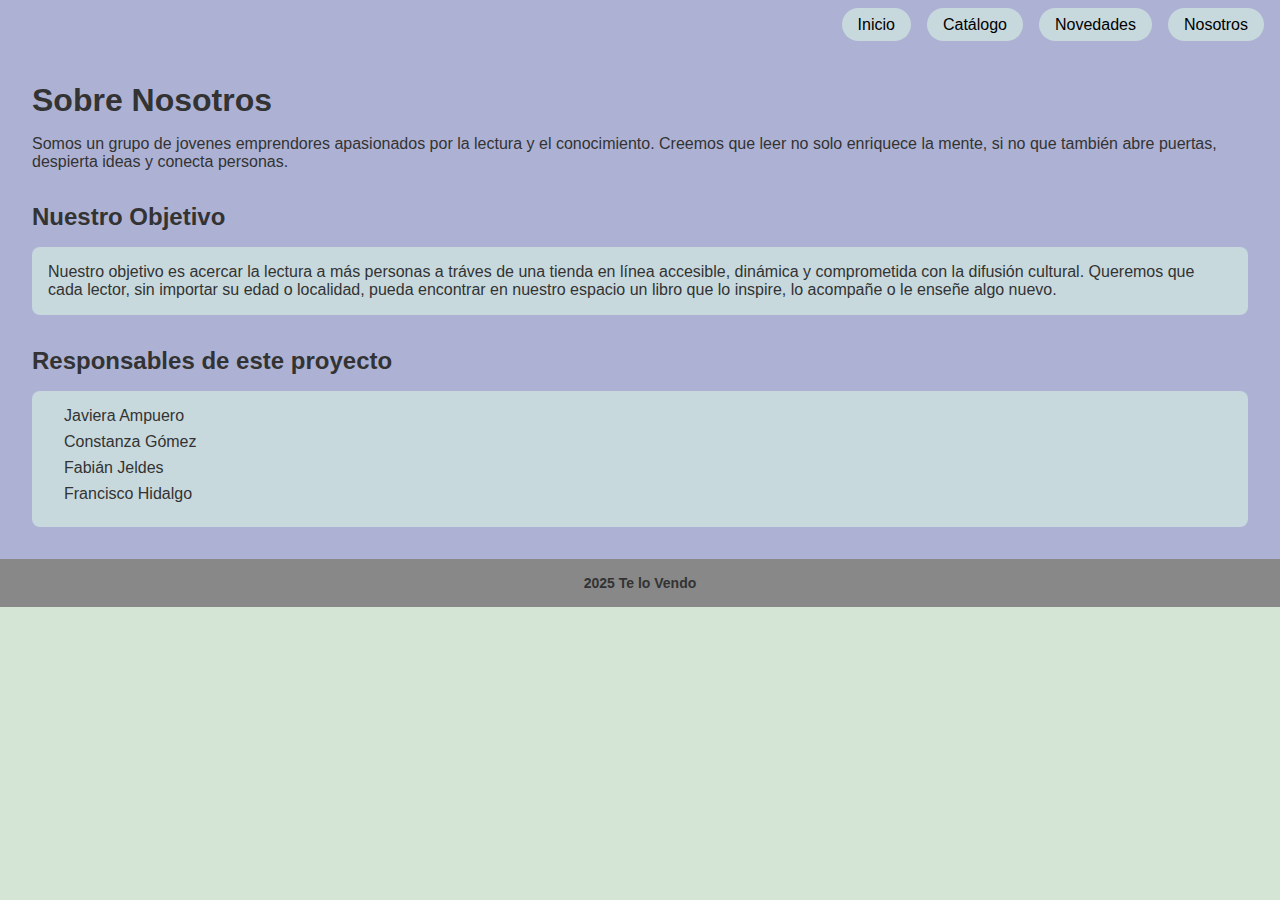
<file: aboutus.html>
<!DOCTYPE html>
<html lang="en">

<head>
  <meta charset="UTF-8" />
  <meta name="viewport" content="width=device-width, initial-scale=1.0" />
  <title>Acerca de nosotros</title>
  <link rel="stylesheet" href="./assets/style/main.css" />
</head>

<body>

  <!--inicio barra navegación-->
  <header>
    <nav class="navbar">
      <ul class="navbar__menu">
        <li class="navbar__item">
          <a class="navbar__link" href="#inicio">Inicio</a>
        </li>
        <li class="navbar__item">
          <a class="navbar__link" href="catalogo.html">Catálogo</a>
        </li>
        <li class="navbar__item">
          <a class="navbar__link" href="#novedades">Novedades</a>
        </li>
        <li class="navbar__item">
          <a class="navbar__link" href="aboutus.html">Nosotros</a>
        </li>
      </ul>
    </nav>

  </header>

  <!--FIN BARRA NAVEGACIÓN-->

  <section class="nosotros">
    <h1 class="nosotros__titulo">Sobre Nosotros</h1>
    <p class="nosotros__descripcion">
      Somos un grupo de jovenes emprendores apasionados por la lectura y el
      conocimiento. Creemos que leer no solo enriquece la mente, si no que
      también abre puertas, despierta ideas y conecta personas.
    </p>

    <h2 class="nosotros__subtitulo">Nuestro Objetivo</h2>
    <p class="nosotros__objetivo">
      Nuestro objetivo es acercar la lectura a más personas a tráves de una
      tienda en línea accesible, dinámica y comprometida con la difusión
      cultural. Queremos que cada lector, sin importar su edad o localidad,
      pueda encontrar en nuestro espacio un libro que lo inspire, lo acompañe
      o le enseñe algo nuevo.
    </p>

    <h2 class="nosotros__subtitulo">Responsables de este proyecto</h2>
    <div class="nosotros__responsables">
      <ul class="nosotros__lista">
        <li class="nosotros__lista-item">Javiera Ampuero</li>
        <li class="nosotros__lista-item">Constanza Gómez</li>
        <li class="nosotros__lista-item">Fabián Jeldes</li>
        <li class="nosotros__lista-item">Francisco Hidalgo</li>
      </ul>
  </section>

  <footer class="footer">
    <p>2025 Te lo Vendo</p>
  </footer>
</body>

</html>
</file>
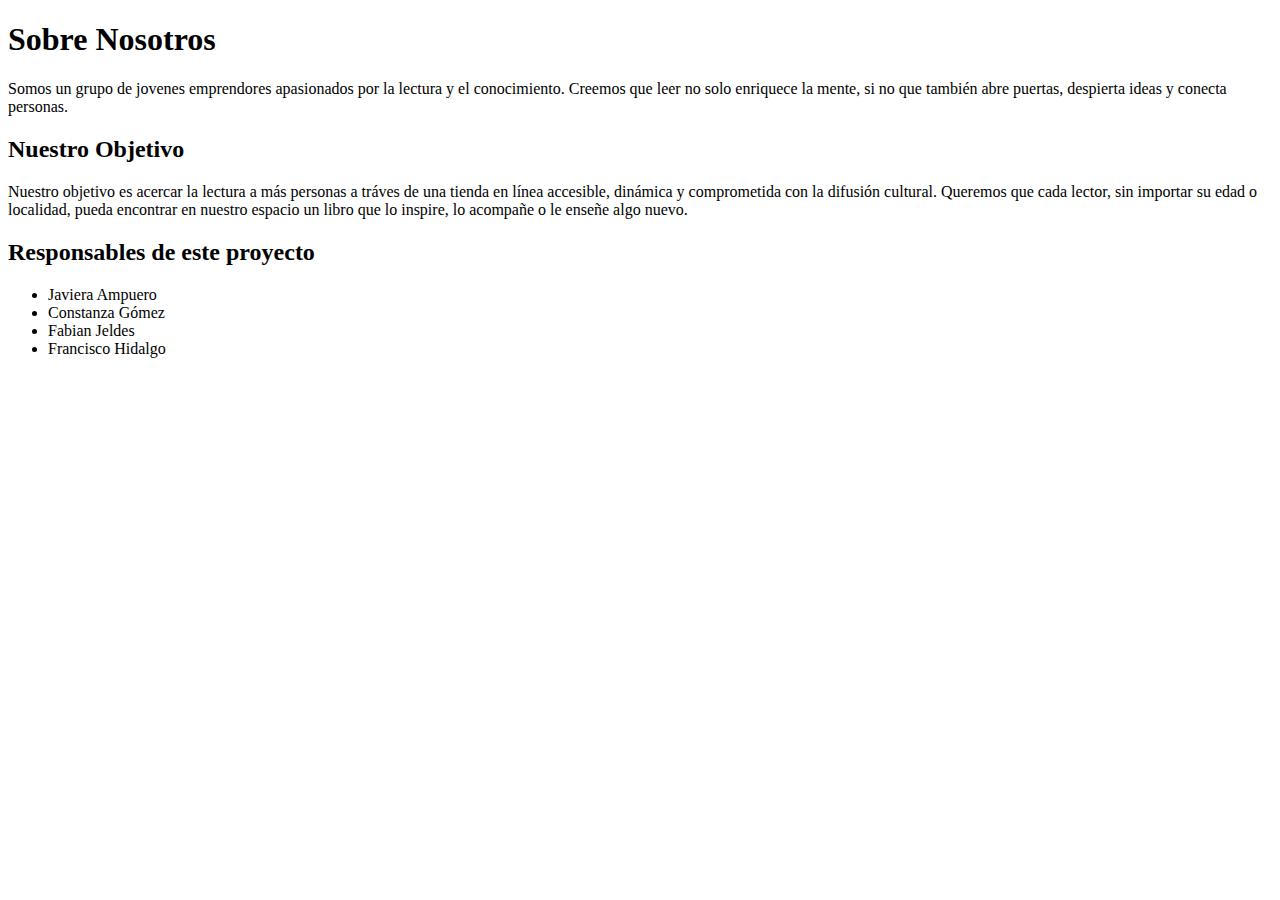
<file: assets/aboutus.html>
<!DOCTYPE html>
<html lang="en">
<head>
    <meta charset="UTF-8">
    <meta name="viewport" content="width=device-width, initial-scale=1.0">
    <title>Acerca de nosotros </title>

</head>
<body>

    <section class="nosotros">
        <h1>Sobre Nosotros </h1>
        <p>Somos un grupo de jovenes emprendores apasionados por la lectura y el conocimiento.
            Creemos que leer no solo enriquece la mente, si no que también abre puertas, despierta ideas y conecta personas.
        </p>

        <h2>Nuestro Objetivo</h2>
        <p> 
            Nuestro objetivo es acercar la lectura a más personas a tráves de una tienda en línea accesible, dinámica y comprometida con la difusión cultural.
            Queremos que cada lector, sin importar su edad o localidad, pueda encontrar en nuestro espacio un libro que lo inspire, lo acompañe o le enseñe algo nuevo.
        </p>

        <h2>Responsables de este proyecto</h2>
          <ul>
      <li>Javiera Ampuero</li>
      <li>Constanza Gómez</li>
      <li>Fabian Jeldes</li>
      <li>Francisco Hidalgo</li>
    </ul>
        </section>

        <footer>
            
        </footer>

</body>
</html>
</file>
<file: assets/style/main.css>
@charset "UTF-8";
* {
  margin: 0;
  padding: 0;
  box-sizing: border-box;
}

* {
  font-family: "Open Sans", sans-serif;
}

.navbar {
  padding: 1rem;
  background-color: #adb2d4;
}
.navbar__menu {
  display: flex;
  flex-direction: row;
  gap: 1rem;
  list-style: none;
  padding: 0;
  justify-content: end;
}
.navbar__item {
  font-size: 1rem;
}
.navbar__link {
  padding: 0.5rem 1rem;
  text-decoration: none;
  border-radius: 20px;
  background-color: #c7d9dd;
  color: #000000;
}
.navbar__link:hover {
  background-color: #adb2d4;
  color: black;
  transition: background-color 0.3s ease;
  cursor: pointer;
}

.navbar__ficha {
  position: fixed;
  top: 0;
  width:  100 %;
}

.hero {
  display: flex;
  flex-direction: column;
  background-color: #c7d9dd;
}
.hero__logo {
  align-self: center;
  width: 10%;
  height: 10%;
}
.hero__title {
  text-align: center;
  padding-left: 4em;
  padding-right: 4em;
  margin: 1rem 0;
}
.hero__description {
  text-align: center;
  padding: 2rem;
  margin: 1rem 0;
}
.hero__buttons {
  display: flex;
  flex-direction: row;
  justify-content: space-evenly;
}
.hero__button {
  padding: 0.5rem 1rem;
  text-decoration: none;
  border-radius: 4px;
  margin-bottom: 1rem;
  border: 0;
  color: #000000;
  background-color: #d5e5d5;
}
.hero__button:hover {
  background-color: #adb2d4;
  transition: background-color 0.3s ease;
  cursor: pointer;
  box-shadow: 0 2px 4px rgba(0, 0, 0, 0.1);
}

.news {
  padding: 2rem;
  display: flex;
  flex-direction: column;
  text-align: center;
}
.news__card {
  border-radius: 12px;
  box-shadow: 0 2px 8px rgba(0, 0, 0, 0.1);
  overflow: hidden;
  display: flex;
  flex-direction: column;
  max-width: 800px;
  margin: 40px auto;
  background-color: #eef1da;
}
.news__card__image {
  width: 100%;
  height: auto;
  object-fit: contain;
}
.news__card__content {
  padding: 20px;
}
.news__card__content--title {
  font-size: 1.8rem;
  color: #adb2d4;
  margin-bottom: 10px;
}
.news__card__content--autor {
  font-weight: bold;
  margin-bottom: 10px;
}
.news__card__content--description {
  margin-bottom: 15px;
}
.news__card__content--button {
  background-color: #c7d9dd;
  color: #000000;
  display: inline-block;
  padding: 12px 20px;
  text-decoration: none;
  border-radius: 8px;
  transition: background-color 0.3s ease;
}
.news__card__content--button:hover {
  background-color: #c7d9dd;
}

.contact {
  background-color: #eef1da;
  padding: 40px 20px;
  display: flex;
  justify-content: space-around;
  align-items: center;
  max-height: 800px;
  margin: 0 auto;
  border-radius: 8px;
  padding: 30px;
  box-shadow: 0 4px 8px rgba(0, 0, 0, 0.1);
}
.contact__container {
  background-color: #c7d9dd;
  max-height: 800px;
  margin: 0 auto;
  border-radius: 8px;
  padding: 30px;
  box-shadow: 0 4px 8px rgba(0, 0, 0, 0.1);
}
.contact__title {
  font-size: 2rem;
  margin-bottom: 20px;
  text-align: center;
  font-weight: bold;
}
.contact__form {
  display: flex;
  flex-direction: column;
}
.contact__form--input, .contact__form--textarea {
  margin-bottom: 20px;
  padding: 12px;
  border: 1px solid #ccc;
  border-radius: 4px;
  font-size: 1rem;
}
.contact__button {
  color: #000000;
  background-color: #d5e5d5;
  padding: 12px;
  border: none;
  border-radius: 4px;
  cursor: pointer;
  transition: background-color 0.3s;
}
.contact__button:hover {
  background-color: #adb2d4;
}

.btn-agregar {
  background-color: #4CAF50;
  padding: 10px 20px;
  border: none;
  border-radius: 5px;
  cursor: pointer;
  margin-top: 10px;
  justify-content: center;
  align-items: center;
  margin-left: 30%;
}

.cards {
  width: 500px;
  margin: 10px auto;
  padding: 10px;
  border: 1px solid gray;
  box-shadow: 0 0 10px gray;
  border-radius: 10px;
  display: flex;
  max-width: fit-content;
  background-color: #eef1da;
}

.footer {
  background-color: #adb2d4;
  text-align: center;
  font-weight: bold;
  padding: 2rem;
}

.ficha {
  background-color: #b6bce2;
  border-radius: 12px;
  box-shadow: 0 2px 8px rgba(0, 0, 0, 0.1);
  overflow: hidden;
  display: flex;
  flex-direction: column;
  max-width: 1000px;
  margin: 40px auto;
}
.ficha__imagen {
  width: 100%;
  max-height: 300px;
  object-fit: cover;
  object-position: center;
  border-bottom: 4px solid #e0e0e0;
  display: block;
}
.ficha__contenido {
  padding: 20px;
}
.ficha__contenido > .ficha__titulo {
  font-size: 1.8rem;
  color: #2c3e50;
  margin-bottom: 10px;
}
.ficha__contenido > .ficha__autor {
  font-weight: bold;
  margin-bottom: 10px;
}
.ficha__contenido > .ficha__descripcion {
  margin-bottom: 15px;
}
.ficha__contenido > .ficha__info {
  font-style: italic;
  color: #666;
  margin-bottom: 20px;
}
.ficha__contenido > .ficha__boton {
  display: inline-block;
  background-color: #25d366;
  color: #fff;
  padding: 12px 20px;
  text-decoration: none;
  border-radius: 8px;
  font-weight: bold;
  transition: background-color 0.3s ease;
}
.ficha__contenido > .ficha__boton:hover {
  background-color: #1ebe5d;
}
@media (min-width: 768px) {
  .ficha {
    flex-direction: row;
  }
  .ficha__imagen {
    width: 50%;
    height: auto;
  }
  .ficha__contenido {
    width: 50%;
  }
}

body {
  margin: 0;
  font-family: "Arial", sans-serif;
  color: #333;
  background-color: #d5e5d5;
}

.nosotros {
  background-color: #adb2d4;
  padding: 32px;
}
.nosotros__titulo {
  font-size: 2rem;
  margin-bottom: 16px;
}
.nosotros__descripcion {
  font-size: 1rem;
  margin-bottom: 32px;
}
.nosotros__subtitulo {
  font-size: 1.5rem;
  margin-top: 32px;
  margin-bottom: 16px;
}
.nosotros__objetivo, .nosotros__responsables {
  background-color: #c7d9dd;
  padding: 16px;
  border-radius: 8px;
}
.nosotros__lista {
  list-style: none;
  padding-left: 16px;
  margin: 0;
}
.nosotros__lista-item {
  margin-bottom: 8px;
}
@media (max-width: 1023px) {
  .nosotros {
    padding: 24px;
  }
  .nosotros__titulo {
    font-size: 16px;
  }
  .nosotros__subtitulo {
    font-size: 16px;
  }
  .nosotros__descripcion {
    font-size: 16px;
  }
}
@media (max-width: 767px) {
  .nosotros {
    padding: 16px;
  }
  .nosotros__titulo {
    font-size: 16px;
  }
  .nosotros__subtitulo {
    font-size: 16px;
  }
  .nosotros__descripcion {
    font-size: 16px;
  }
  .nosotros__objetivo, .nosotros__responsables {
    padding: 12px;
  }
}

.footer {
  background-color: #888888;
  text-align: center;
  padding: 16px;
  font-size: 14px;
}
@media (max-width: 767px) {
  .footer {
    font-size: 13px;
    padding: 12px;
  }
}

body {
  box-sizing: border-box;
  display: flex;
  flex-direction: column;
  font-family: "Open Sans", sans-serif;
  background-color: #d5e5d5;
  padding: 5px;
}

.header {
  flex-direction: row;
  align-items: center;
  justify-content: center;
  margin-bottom: 20px;
  background-color: #2c3e50;
  height: 80px;
  border-radius: 10px;
}

.header__catalogo {
  display: flex;
  flex-direction: column;
  align-items: center;
  justify-content: center;
  border: 1px solid black;
  padding: 20px;
  background-color: #adb2d4;
  box-shadow: 0 0 5px gray;
  border-radius: 10px;
  color: rgb(0, 0, 0);
  width: 800px;
  height: 80px;
  margin-top: 30px;
  margin-bottom: 30px;
}

.autor {
  font-size: large;
  font-style: italic;
  font-family: "Arial";
  margin-bottom: 5px;
  margin-top: 5px;
}

.catalogo {
  display: flex;
  flex-direction: row;
  justify-content: space-between;
  gap: 20px;
}

.descripcion {
  font-size: 14px;
  color: #333;
  margin-top: 10px;
  text-align: justify;
  width: 300px;
  box-sizing: border-box;
  padding: 10px;
  background-color: white;
  box-shadow: #333 0 0 5px;
  border-radius: 5px;
}

.img__card {
  border-radius: 10px;
  border-style: solid;
  box-shadow: 0 0 5px gray;
}

.header {
  flex-direction: row;
  align-items: center;
  justify-content: center;
  margin-bottom: 20px;
  background-color: #2c3e50;
  height: 80px;
  border-radius: 10px;
}

body {
  box-sizing: border-box;
  margin: 0;
  padding: 0;
  display: flex;
  flex-direction: column;
}

/*# sourceMappingURL=main.css.map */
</file>
